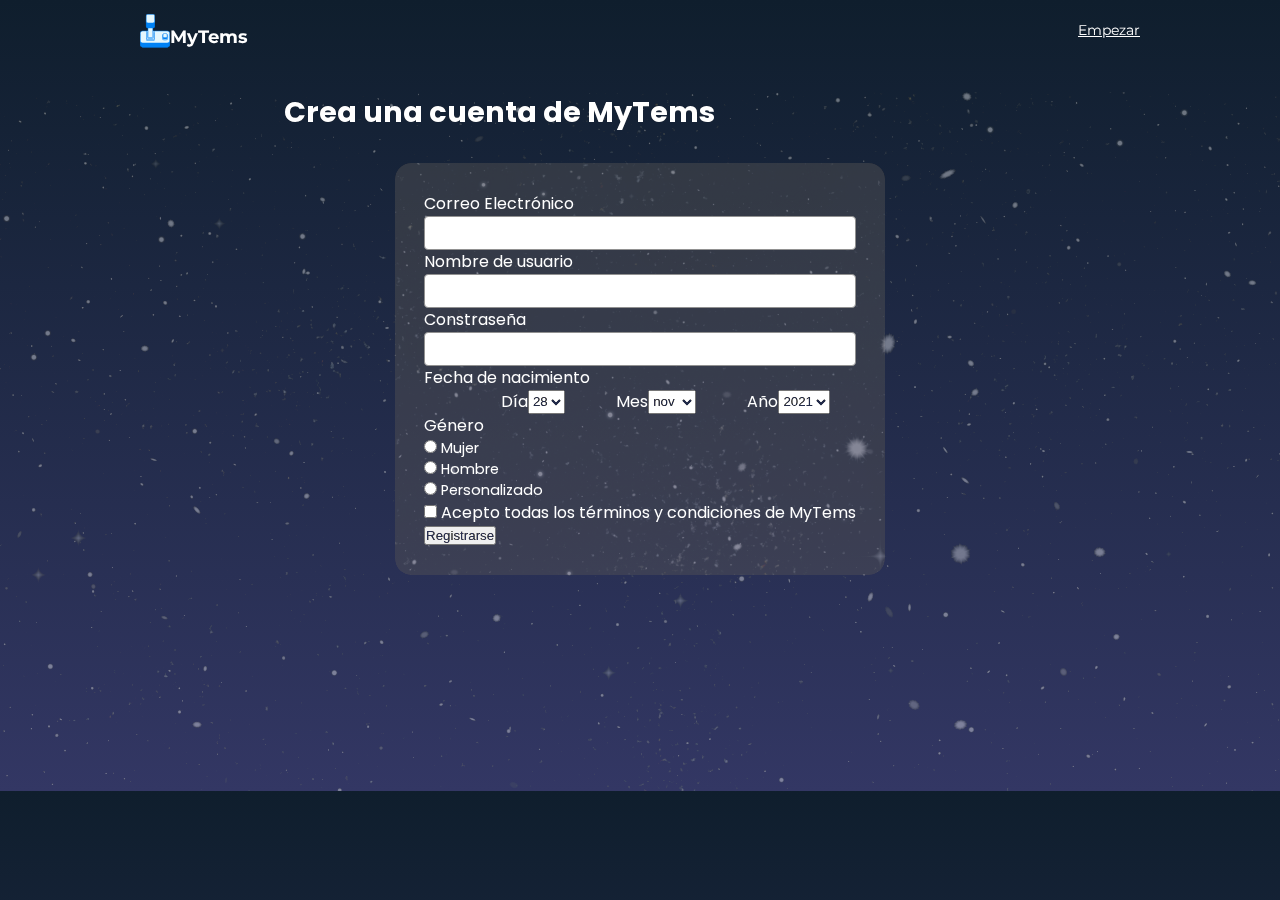
<file: pages/singup.html>
<!DOCTYPE html>
<html lang="en">
<head>
    <meta charset="UTF-8">
    <meta http-equiv="X-UA-Compatible" content="IE=edge">
    <meta name="viewport" content="width=device-width, initial-scale=1.0">
    <link rel="shortcut icon" href="../assets/icons/icon_logoo.png">
    <link 
    rel="stylesheet" 
    href="../css/singup.css">
    <link rel="preconnect" href="https://fonts.googleapis.com">
    <link rel="preconnect" href="https://fonts.gstatic.com" crossorigin>
    <link href="https://fonts.googleapis.com/css2?family=Montserrat:wght@400;500;600;700&family=Poppins:wght@200;300;400;500&display=swap" rel="stylesheet">
    <title>MyTems | Registro</title>
</head>
<body>
    
    <header>
        <div class="header--navbar-container container">
            <div class="header-icons--mobile">
                <figure class="header-logo">
                    <a class="logo--style" href="../index.html">
                        <img src="../assets/icons/palanca_logo.svg" alt="MyTems">
                        <div>
                            MyTems
                        </div>
                    </a>
                </figure>
            </div>
            <div class="header--loging">
                <a class=""  href="#">
                    <div class="header--navegation  button--login">
                       <span>Empezar</span>
                    </div>
                </a>
            </div>
        </div>
    </header>
    <div class="background--form">
    <section>
        <div class="container-singup--form">
            <div class="container singup--title">
                <h1>Crea una cuenta de MyTems</h1>
            </div>
            <div  class="sinup-container container">
                <div class="sinup-content">
                    <form action="contacto.html">
                        <!-- <fieldset> -->
                            <!-- <legend>Datos de Compra</legend> -->
                            <div class="sinup--items">
                                <label>Correo Electrónico</label>	<br>		
                                <input class="items--text" type="email"/>
                            </div>
                            <div class="sinup--items">
                                <label>Nombre de usuario</label><br>
                                <input class="items--text"/>
                            </div>
                            <div class="sinup--items">
                                <label>Constraseña</label>
                                <br>
                                <input class="items--text" type="password" />
                            </div>
                            <label>Fecha de nacimiento</label>
                            <div class="sinup--items-date">
                                <br>
                                <div class="date-items">
                                    <label>Día</label>
                                    <select aria-label="Día" name="birthday_day" id="day" title="Día"><option value="1">1</option><option value="2">2</option><option value="3">3</option><option value="4">4</option><option value="5">5</option><option value="6">6</option><option value="7">7</option><option value="8">8</option><option value="9">9</option><option value="10">10</option><option value="11">11</option><option value="12">12</option><option value="13">13</option><option value="14">14</option><option value="15">15</option><option value="16">16</option><option value="17">17</option><option value="18">18</option><option value="19">19</option><option value="20">20</option><option value="21">21</option><option value="22">22</option><option value="23">23</option><option value="24">24</option><option value="25">25</option><option value="26">26</option><option value="27">27</option><option value="28" selected="1">28</option><option value="29">29</option><option value="30">30</option><option value="31">31</option></select>
                                </div>
                                <div class="date-items">
                                    <label>Mes</label>
                                    <select aria-label="Mes" name="birthday_month" id="month" title="Mes"><option value="1">ene</option><option value="2">feb</option><option value="3">mar</option><option value="4">abr</option><option value="5">may</option><option value="6">jun</option><option value="7">jul</option><option value="8">ago</option><option value="9">sep</option><option value="10">oct</option><option value="11" selected="1">nov</option><option value="12">dic</option></select>
                                    <br>
                                </div>
                                <div class="date-items">
                                    <label>Año</label>
                                    <select aria-label="Año" name="birthday_year" id="year" title="Año" ><option value="2021" selected="1">2021</option><option value="2020">2020</option><option value="2019">2019</option><option value="2018">2018</option><option value="2017">2017</option><option value="2016">2016</option><option value="2015">2015</option><option value="2014">2014</option><option value="2013">2013</option><option value="2012">2012</option><option value="2011">2011</option><option value="2010">2010</option><option value="2009">2009</option><option value="2008">2008</option><option value="2007">2007</option><option value="2006">2006</option><option value="2005">2005</option><option value="2004">2004</option><option value="2003">2003</option><option value="2002">2002</option><option value="2001">2001</option><option value="2000">2000</option><option value="1999">1999</option><option value="1998">1998</option><option value="1997">1997</option><option value="1996">1996</option><option value="1995">1995</option><option value="1994">1994</option><option value="1993">1993</option><option value="1992">1992</option><option value="1991">1991</option><option value="1990">1990</option><option value="1989">1989</option><option value="1988">1988</option><option value="1987">1987</option><option value="1986">1986</option><option value="1985">1985</option><option value="1984">1984</option><option value="1983">1983</option><option value="1982">1982</option><option value="1981">1981</option><option value="1980">1980</option><option value="1979">1979</option><option value="1978">1978</option><option value="1977">1977</option><option value="1976">1976</option><option value="1975">1975</option><option value="1974">1974</option><option value="1973">1973</option><option value="1972">1972</option><option value="1971">1971</option><option value="1970">1970</option><option value="1969">1969</option><option value="1968">1968</option><option value="1967">1967</option><option value="1966">1966</option><option value="1965">1965</option><option value="1964">1964</option><option value="1963">1963</option><option value="1962">1962</option><option value="1961">1961</option><option value="1960">1960</option><option value="1959">1959</option><option value="1958">1958</option><option value="1957">1957</option><option value="1956">1956</option><option value="1955">1955</option><option value="1954">1954</option><option value="1953">1953</option><option value="1952">1952</option><option value="1951">1951</option><option value="1950">1950</option><option value="1949">1949</option><option value="1948">1948</option><option value="1947">1947</option><option value="1946">1946</option><option value="1945">1945</option><option value="1944">1944</option><option value="1943">1943</option><option value="1942">1942</option><option value="1941">1941</option><option value="1940">1940</option><option value="1939">1939</option><option value="1938">1938</option><option value="1937">1937</option><option value="1936">1936</option><option value="1935">1935</option><option value="1934">1934</option><option value="1933">1933</option><option value="1932">1932</option><option value="1931">1931</option><option value="1930">1930</option><option value="1929">1929</option><option value="1928">1928</option><option value="1927">1927</option><option value="1926">1926</option><option value="1925">1925</option><option value="1924">1924</option><option value="1923">1923</option><option value="1922">1922</option><option value="1921">1921</option><option value="1920">1920</option><option value="1919">1919</option><option value="1918">1918</option><option value="1917">1917</option><option value="1916">1916</option><option value="1915">1915</option><option value="1914">1914</option><option value="1913">1913</option><option value="1912">1912</option><option value="1911">1911</option><option value="1910">1910</option><option value="1909">1909</option><option value="1908">1908</option><option value="1907">1907</option><option value="1906">1906</option><option value="1905">1905</option></select>
                                    <br>
                                </div>
                            </div>
                            <div class="sinup--items">
                                <label>Género</label>
                                <br />
                                <input type="radio" name = " Mujer" > Mujer
                                <br />
                                <input type="radio" name = " Hombre" > Hombre
                                <br />
                                <input type="radio" name = " Personalizado" > Personalizado
                                <br />
                            </div>
                            <div class="sinup--items">
                                <input type="checkbox">
                                <label>Acepto todas los términos y condiciones de MyTems</label>
                            </div>
                            <div class="sinup--items">
                                <button name="registro" type="button">Registrarse</button>
                            </div>
                        <!-- </fieldset> -->
                    </form>
                </div>
            </div>
        </div>
    </section>
</div>
</body>
</html>
</file>
<file: css/singup.css>
/* normalizer */
* {
    box-sizing: border-box;
    margin: 0;
    padding: 0;
}


/* etiquetas */
html {
    font-size: 90%;
    color: white;
    /* font-size: 62.5%; */
    font-family: 'Poppins', sans-serif;
    background-color: var(--secundary-blue);
}

body{
    background: linear-gradient(180deg, #0F1E2D 0%, #333764 100%);
}



header{
    background-color: var(--secundary-blue);
    align-items: center;
    padding: 1em 0 1em 0;
}

a {
    color: var(--white);
    text-decoration: none;
    font-family: 'Montserrat', sans-serif;
}

ul {
    list-style: none;
}

/* Clases */

.logo--style{
    font-weight: bold;
    font-size: 18px;
    display: flex;
    align-items: end;
}

.logo--style img{
    width: 30px;
}

.container{
    max-width: 1000px;
    width: 100%;
    flex: 1;
    margin: 0 auto;
    display: inherit;
    justify-content: inherit;
    align-items: inherit;
    height: inherit;
    flex-wrap: inherit;
}

.header--navbar-container{
    display: flex;
    align-items: center;
    justify-content: space-between;
}

.header--link{
    justify-content: space-evenly;
    margin: 0em 0.5em;
}
.header--link-login{
    border: 1px solid var(--white);
    padding: 0.5em;
    box-sizing: border-box;
    border-radius: 130px;
}
.header--link-start{
    padding: 0.5em;
    background: linear-gradient(0deg, rgba(0, 0, 0, 0.2), rgba(0, 0, 0, 0.2)), var(--primary-blue);
    border-radius: 75px;
}

.main-hero{
    background-image: url(../assets/imgs/Background.png);
    height: 700px;
    background-size: cover;
    background-position: center;
    padding-top: 9em;

}

/* Index */

.background--form{
    background-image: url(../assets/imgs/starry.png);
    mix-blend-mode: lighten;
    height: 700px;
}

.header--loging{
    text-decoration-line: underline;
    line-height: 1.5em;
}

.singup--title h1{
    margin-left: 5em;
    color: white;
}

.sinup-container{
    margin-top: 2em;
    display: flex;
    flex-direction: column;
    justify-content: center;
    align-items: center;
}

.items--text{
    width: 100%;
    height: 34px;
    left: 559px;
    top: 248px;
    
    border: 1px solid #919191;
    box-sizing: border-box;
    border-radius: 4px;
}

.container-singup--form{
    margin-top: 2em;
    
}

.sinup-content{
    background: rgba(184, 173, 173, 0.22);
    border-radius: 16px;
    padding: 2em;
}

.sinup-content label{
    font-family: Poppins;
    font-style: normal;
    font-weight: normal;
    font-size: 16px;
    line-height: 24px;
    color: white;
}

.sinup--items-date{
    display: flex;
    justify-content: space-around;
}

.date-items{
    display: flex;
}
</file>
